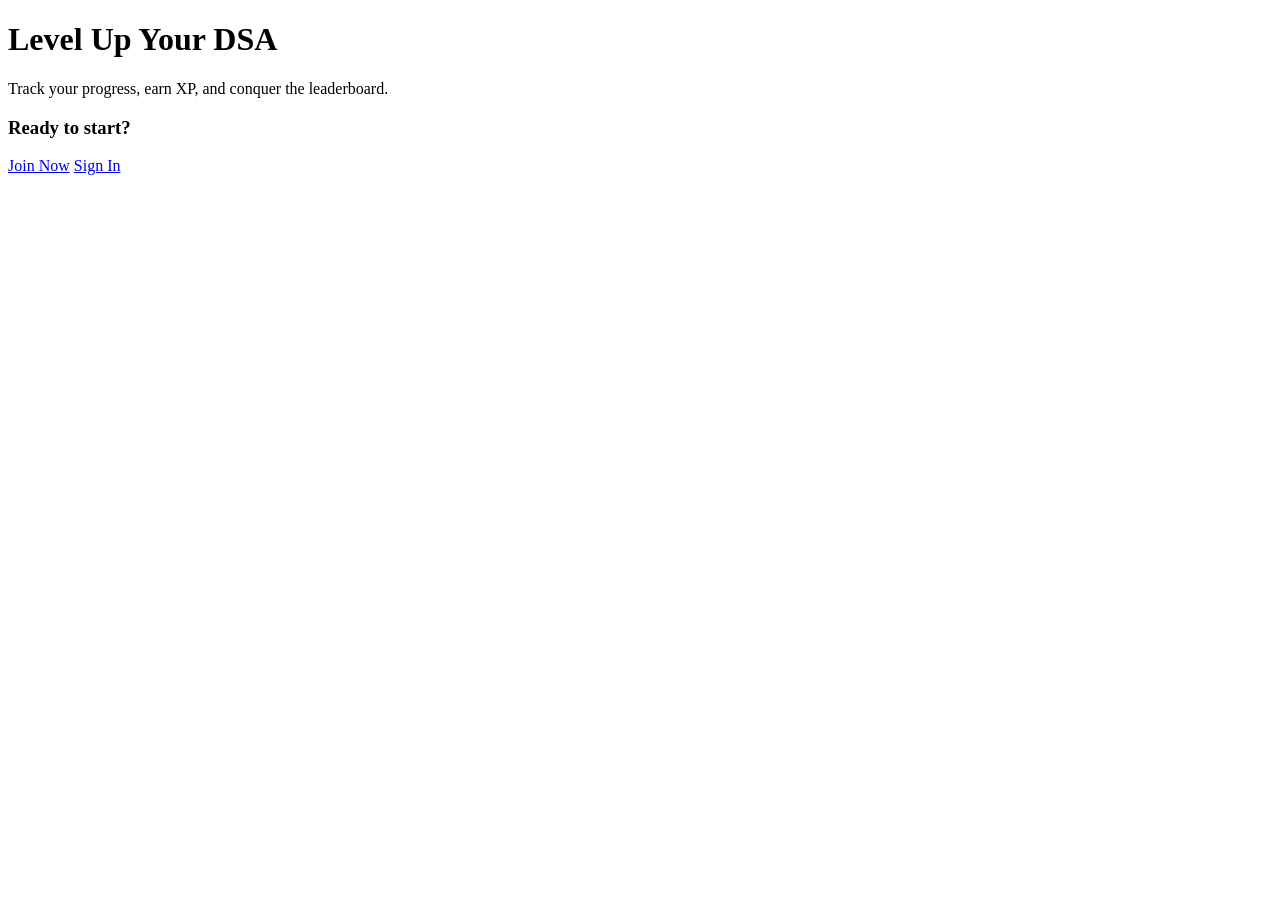
<file: target/classes/templates/index.html>
<!DOCTYPE html>
<html xmlns:th="http://www.thymeleaf.org">
<head th:replace="~{layout :: head('DSA Quest - Home')}"></head>
<body class="d-flex flex-column min-vh-100">
    <div th:replace="~{layout :: sidebar}"></div>
    <main class="container py-5 text-center">
        <h1 class="display-4 fw-bold text-primary mb-3">Level Up Your DSA</h1>
        <p class="lead mb-5">Track your progress, earn XP, and conquer the leaderboard.</p>
        <div class="card p-5 shadow-sm border-0 bg-white mx-auto" style="max-width: 600px;">
            <h3>Ready to start?</h3>
            <div class="mt-4">
                <a href="/register" class="btn btn-primary btn-lg px-5 me-2">Join Now</a>
                <a href="/login" class="btn btn-outline-primary btn-lg px-5">Sign In</a>
            </div>
        </div>
    </main>
</body>
</html>
</file>
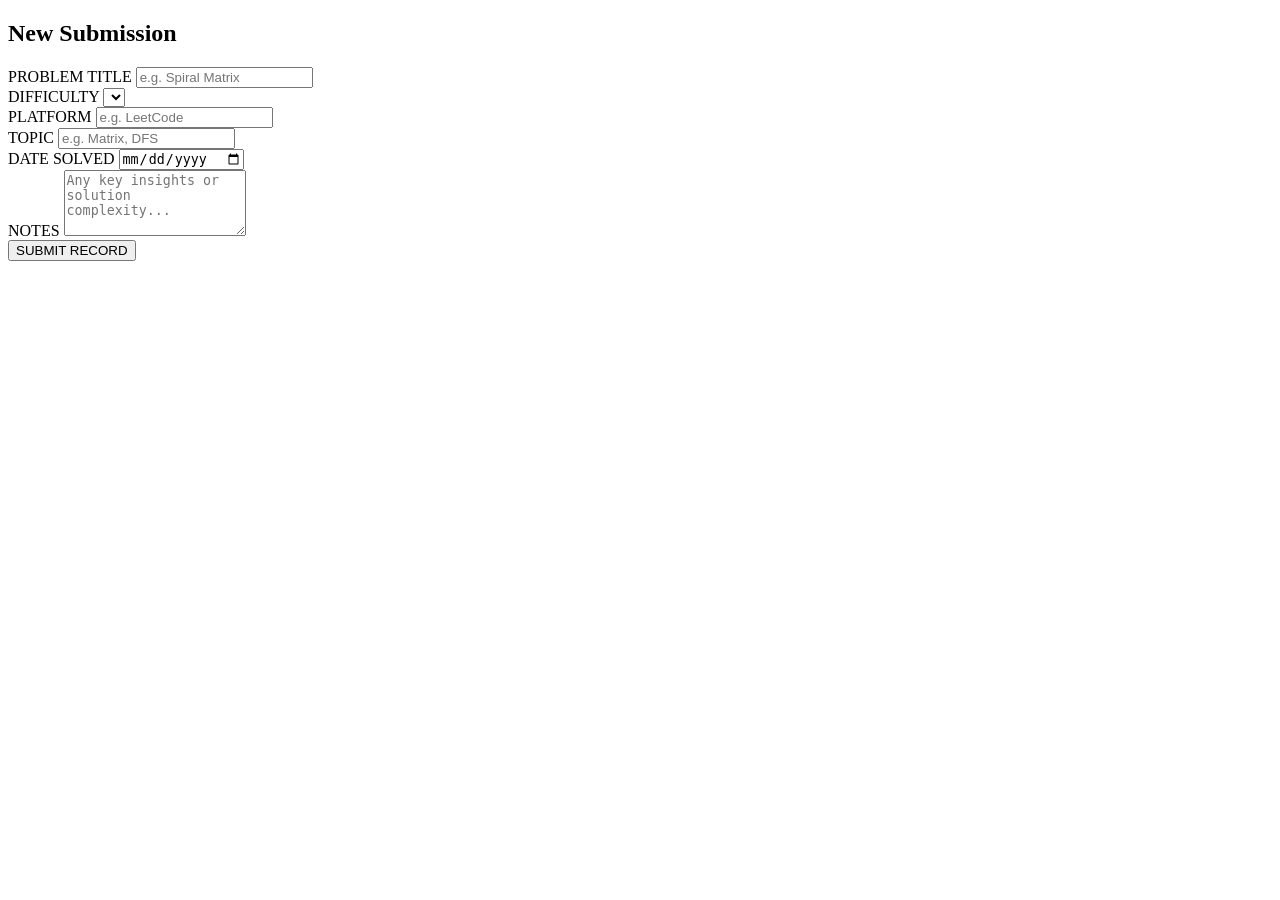
<file: target/classes/templates/add-problem.html>
<!DOCTYPE html>
<html xmlns:th="http://www.thymeleaf.org">
<head th:replace="~{layout :: head('Log Problem - DSA Quest')}"></head>
<body>
    <div th:replace="~{layout :: sidebar}"></div>
    
    <main class="main-content">
        <div class="row justify-content-center">
            <div class="col-md-8 col-lg-6">
                <div class="d-flex align-items-center mb-4">
                    <a href="/dashboard" class="btn btn-link text-secondary me-3"><i class="bi bi-chevron-left"></i></a>
                    <h2 class="fw-bold mb-0">New Submission</h2>
                </div>

                <div class="glass-card">
                    <form th:action="@{/problems/add}" th:object="${problem}" method="post">
                        <div class="mb-4">
                            <label class="form-label text-secondary small fw-bold">PROBLEM TITLE</label>
                            <input type="text" th:field="*{title}" class="form-control bg-dark border-secondary text-white" th:classappend="${#fields.hasErrors('title')} ? 'is-invalid' : ''" placeholder="e.g. Spiral Matrix" required>
                            <div class="invalid-feedback text-danger small mt-1" th:if="${#fields.hasErrors('title')}" th:errors="*{title}"></div>
                        </div>
                        
                        <div class="row mb-4">
                            <div class="col-md-6">
                                <label class="form-label text-secondary small fw-bold">DIFFICULTY</label>
                                <select th:field="*{difficulty}" class="form-select bg-dark border-secondary text-white" th:classappend="${#fields.hasErrors('difficulty')} ? 'is-invalid' : ''" required>
                                    <option th:each="diff : ${difficulties}" th:value="${diff}" th:text="${diff}"></option>
                                </select>
                                <div class="invalid-feedback text-danger small mt-1" th:if="${#fields.hasErrors('difficulty')}" th:errors="*{difficulty}"></div>
                            </div>
                            <div class="col-md-6">
                                <label class="form-label text-secondary small fw-bold">PLATFORM</label>
                                <input type="text" th:field="*{platform}" class="form-control bg-dark border-secondary text-white" placeholder="e.g. LeetCode">
                            </div>
                        </div>

                        <div class="row mb-4">
                            <div class="col-md-6">
                                <label class="form-label text-secondary small fw-bold">TOPIC</label>
                                <input type="text" th:field="*{topic}" class="form-control bg-dark border-secondary text-white" placeholder="e.g. Matrix, DFS">
                            </div>
                            <div class="col-md-6">
                                <label class="form-label text-secondary small fw-bold">DATE SOLVED</label>
                                <input type="date" th:field="*{solvedDate}" class="form-control bg-dark border-secondary text-white" th:classappend="${#fields.hasErrors('solvedDate')} ? 'is-invalid' : ''" required>
                                <div class="invalid-feedback text-danger small mt-1" th:if="${#fields.hasErrors('solvedDate')}" th:errors="*{solvedDate}"></div>
                            </div>
                        </div>

                        <div class="mb-4">
                            <label class="form-label text-secondary small fw-bold">NOTES</label>
                            <textarea th:field="*{notes}" class="form-control bg-dark border-secondary text-white" rows="4" placeholder="Any key insights or solution complexity..."></textarea>
                        </div>

                        <div class="d-grid mt-5">
                            <button type="submit" class="btn btn-primary py-3 fw-bold">SUBMIT RECORD</button>
                        </div>
                        
                        <!-- Problem Link Hidden but kept in object if needed by backend -->
                        <input type="hidden" th:field="*{problemLink}" value="">
                    </form>
                </div>
            </div>
        </div>
    </main>

    <style>
        .form-control:focus, .form-select:focus {
            background-color: var(--sidebar-bg);
            border-color: var(--primary);
            box-shadow: 0 0 0 0.25rem var(--primary-glow);
            color: white;
        }
    </style>
</body>
</html>
</file>
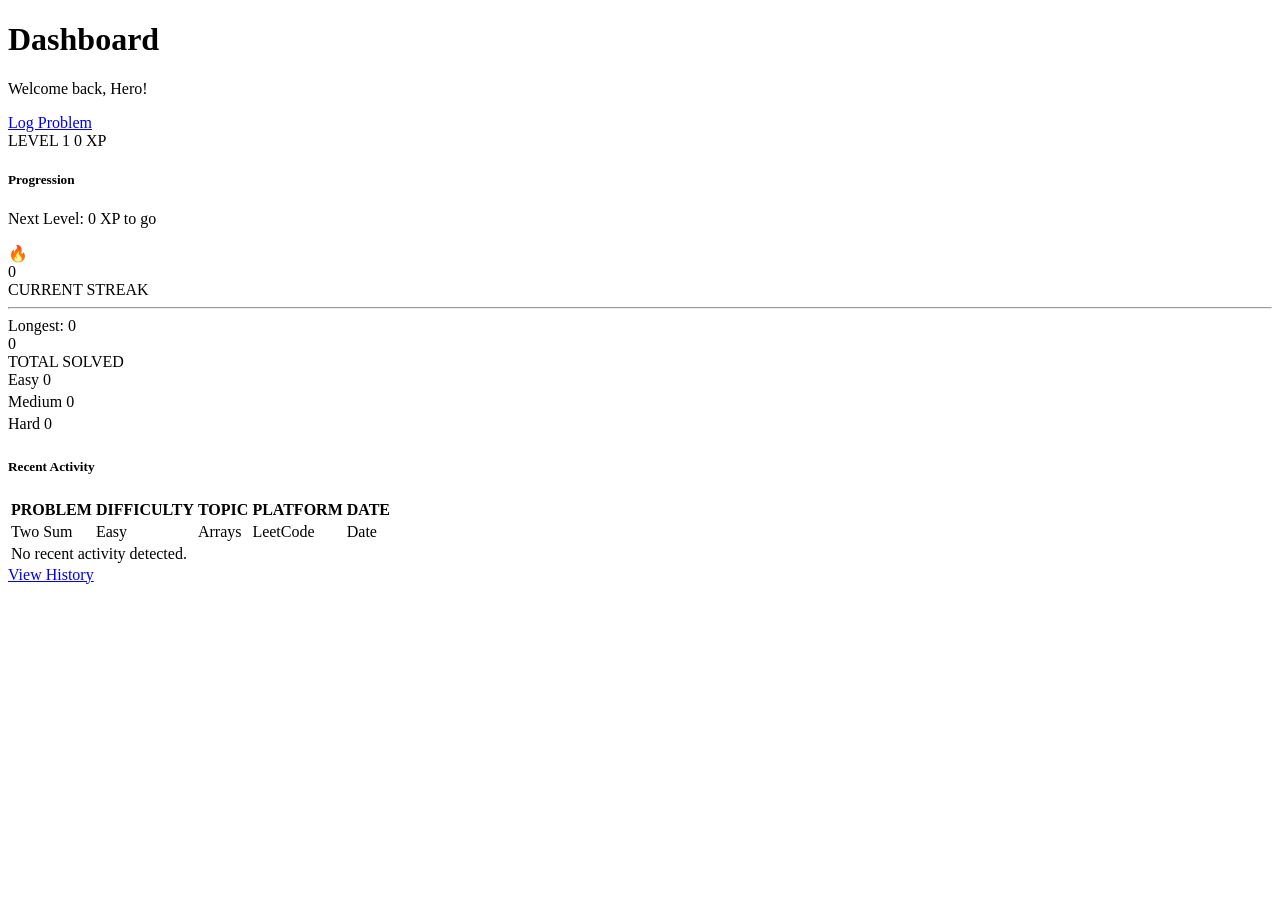
<file: target/classes/templates/dashboard.html>
<!DOCTYPE html>
<html xmlns:th="http://www.thymeleaf.org">
<head th:replace="~{layout :: head('Dashboard - DSA Quest')}"></head>
<body>
    <div th:replace="~{layout :: sidebar}"></div>
    
    <main class="main-content">
        <div class="d-flex justify-content-between align-items-center mb-5">
            <div>
                <h1 class="fw-bold mb-1">Dashboard</h1>
                <p class="text-secondary mb-0">Welcome back, <span th:text="${user.username}" class="text-primary">Hero</span>!</p>
            </div>
            <a href="/problems/add" class="btn btn-primary px-4">
                <i class="bi bi-plus-lg me-2"></i> Log Problem
            </a>
        </div>

        <div class="row g-4 mb-5">
            <!-- XP & Level Card -->
            <div class="col-md-4">
                <div class="glass-card h-100">
                    <div class="d-flex justify-content-between mb-3">
                        <span class="text-secondary fw-bold small">LEVEL <span th:text="${user.currentLevel}">1</span></span>
                        <span class="text-primary fw-bold small"><span th:text="${user.totalXp}">0</span> XP</span>
                    </div>
                    <h5 class="fw-bold mb-3">Progression</h5>
                    <div class="progress-container">
                        <div class="progress-bar" th:style="'width: ' + (${user.totalXp} % 100) + '%'"></div>
                    </div>
                    <p class="text-secondary small">Next Level: <span th:text="100 - (${user.totalXp} % 100)">0</span> XP to go</p>
                </div>
            </div>
            
            <!-- Streak Card -->
            <div class="col-md-4">
                <div class="glass-card h-100 d-flex flex-column justify-content-center text-center">
                    <div class="display-5 mb-2">🔥</div>
                    <div class="stat-value" th:text="${user.currentStreak}">0</div>
                    <div class="text-secondary small fw-bold">CURRENT STREAK</div>
                    <hr class="border-secondary opacity-25 w-50 mx-auto">
                    <div class="text-secondary small">Longest: <span th:text="${user.longestStreak}">0</span></div>
                </div>
            </div>
            
            <!-- Solved Count Card -->
            <div class="col-md-4">
                <div class="glass-card h-100">
                    <div class="stat-value mb-1" th:text="${user.totalProblemsSolved}">0</div>
                    <div class="text-secondary small fw-bold mb-4">TOTAL SOLVED</div>
                    
                    <div class="d-flex justify-content-between mb-2">
                        <span class="small text-success">Easy</span>
                        <span class="small fw-bold" th:text="${easyCount}">0</span>
                    </div>
                    <div class="progress-container mb-3" style="height: 4px;">
                        <div class="progress-bar bg-success" th:style="'width: ' + (${user.totalProblemsSolved > 0 ? (easyCount*100/user.totalProblemsSolved) : 0}) + '%'"></div>
                    </div>
                    
                    <div class="d-flex justify-content-between mb-2">
                        <span class="small text-warning">Medium</span>
                        <span class="small fw-bold" th:text="${mediumCount}">0</span>
                    </div>
                    <div class="progress-container mb-3" style="height: 4px;">
                        <div class="progress-bar bg-warning" th:style="'width: ' + (${user.totalProblemsSolved > 0 ? (mediumCount*100/user.totalProblemsSolved) : 0}) + '%'"></div>
                    </div>
                    
                    <div class="d-flex justify-content-between mb-2">
                        <span class="small text-danger">Hard</span>
                        <span class="small fw-bold" th:text="${hardCount}">0</span>
                    </div>
                    <div class="progress-container" style="height: 4px;">
                        <div class="progress-bar bg-danger" th:style="'width: ' + (${user.totalProblemsSolved > 0 ? (hardCount*100/user.totalProblemsSolved) : 0}) + '%'"></div>
                    </div>
                </div>
            </div>
        </div>

        <div class="glass-card">
            <h5 class="fw-bold mb-4">Recent Activity</h5>
            <div class="table-responsive">
                <table class="custom-table">
                    <thead>
                        <tr>
                            <th>PROBLEM</th>
                            <th>DIFFICULTY</th>
                            <th>TOPIC</th>
                            <th>PLATFORM</th>
                            <th>DATE</th>
                        </tr>
                    </thead>
                    <tbody>
                        <tr th:each="p : ${recentProblems}">
                            <td class="fw-bold" th:text="${p.title}">Two Sum</td>
                            <td>
                                <span class="badge-dsa" 
                                      th:classappend="${p.difficulty == T(com.dsaquest.entity.Difficulty).Easy ? 'badge-easy' : (p.difficulty == T(com.dsaquest.entity.Difficulty).Hard ? 'badge-hard' : 'badge-medium')}" 
                                      th:text="${p.difficulty}">Easy</span>
                            </td>
                            <td th:text="${p.topic}">Arrays</td>
                            <td class="text-secondary" th:text="${p.platform}">LeetCode</td>
                            <td class="text-secondary" th:text="${#temporals.format(p.solvedDate, 'MMM dd, yyyy')}">Date</td>
                        </tr>
                        <tr th:if="${#lists.isEmpty(recentProblems)}">
                            <td colspan="5" class="text-center py-5 text-secondary">No recent activity detected.</td>
                        </tr>
                    </tbody>
                </table>
            </div>
            <div class="text-center mt-3">
                <a href="/problems" class="btn btn-link text-primary text-decoration-none small fw-bold">View History <i class="bi bi-chevron-right ms-1"></i></a>
            </div>
        </div>
    </main>
</body>
</html>
</file>
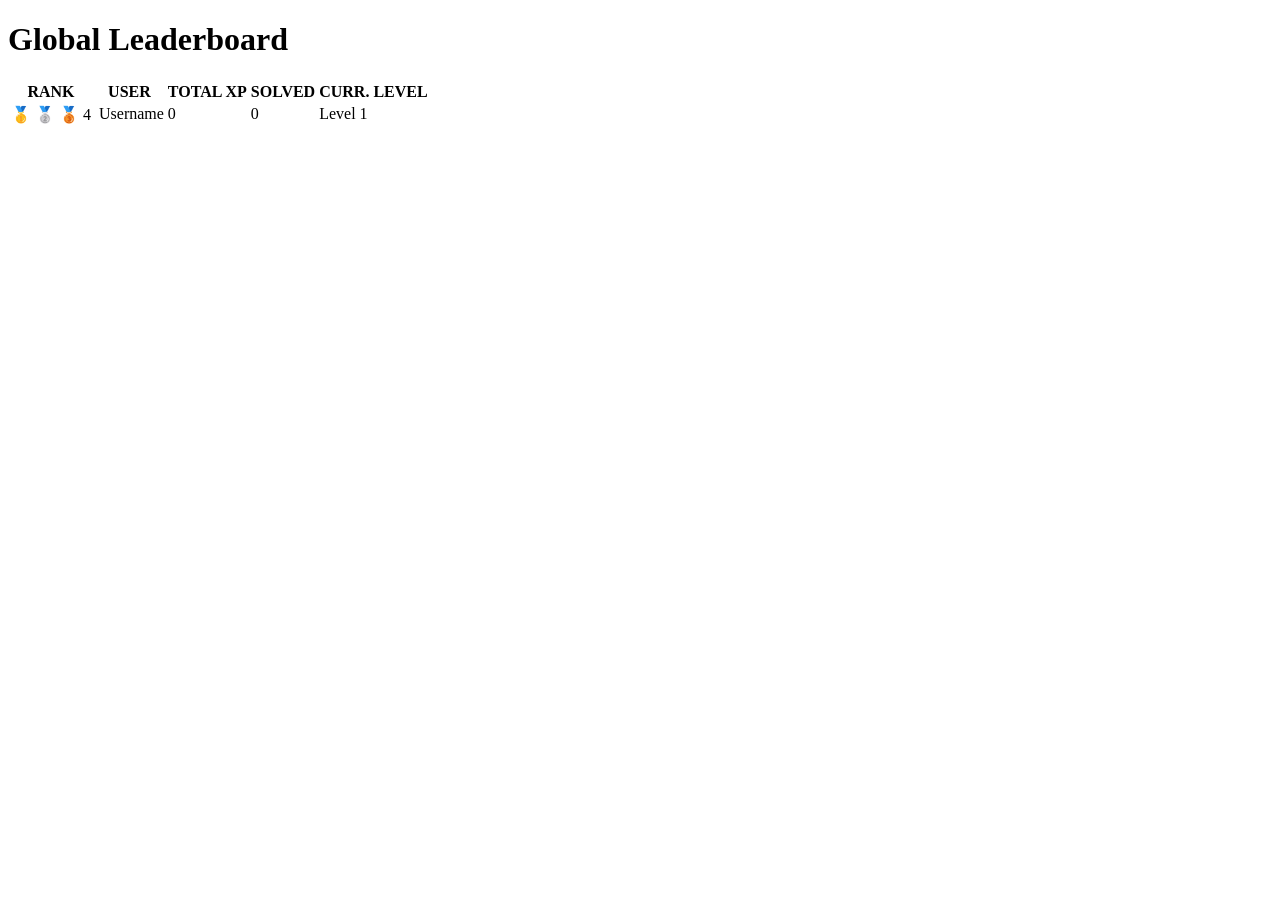
<file: target/classes/templates/leaderboard.html>
<!DOCTYPE html>
<html xmlns:th="http://www.thymeleaf.org">
<head th:replace="~{layout :: head('Leaderboard - DSA Quest')}"></head>
<body>
    <div th:replace="~{layout :: sidebar}"></div>
    
    <main class="main-content">
        <h1 class="fw-bold mb-5">Global Leaderboard</h1>

        <div class="glass-card">
            <div class="table-responsive">
                <table class="custom-table">
                    <thead>
                        <tr>
                            <th class="ps-4">RANK</th>
                            <th>USER</th>
                            <th>TOTAL XP</th>
                            <th>SOLVED</th>
                            <th>CURR. LEVEL</th>
                        </tr>
                    </thead>
                    <tbody>
                        <tr th:each="u, iter : ${users}">
                            <td class="ps-4">
                                <span th:if="${iter.count == 1}" class="fs-4">🥇</span>
                                <span th:if="${iter.count == 2}" class="fs-4">🥈</span>
                                <span th:if="${iter.count == 3}" class="fs-4">🥉</span>
                                <span th:if="${iter.count > 3}" class="fw-bold text-secondary" th:text="${iter.count}">4</span>
                            </td>
                            <td>
                                <div class="d-flex align-items-center">
                                    <img th:src="'https://ui-avatars.com/api/?name=' + ${u.username} + '&size=32&background=58a6ff&color=fff'" class="rounded-circle me-3">
                                    <span class="fw-bold" th:text="${u.username}">Username</span>
                                </div>
                            </td>
                            <td class="fw-bold text-primary" th:text="${u.totalXp}">0</td>
                            <td th:text="${u.totalProblemsSolved}">0</td>
                            <td>
                                <span class="badge-dsa bg-primary bg-opacity-10 text-primary" th:text="'LEVEL ' + ${u.currentLevel}">Level 1</span>
                            </td>
                        </tr>
                    </tbody>
                </table>
            </div>
        </div>
    </main>
</body>
</html>
</file>
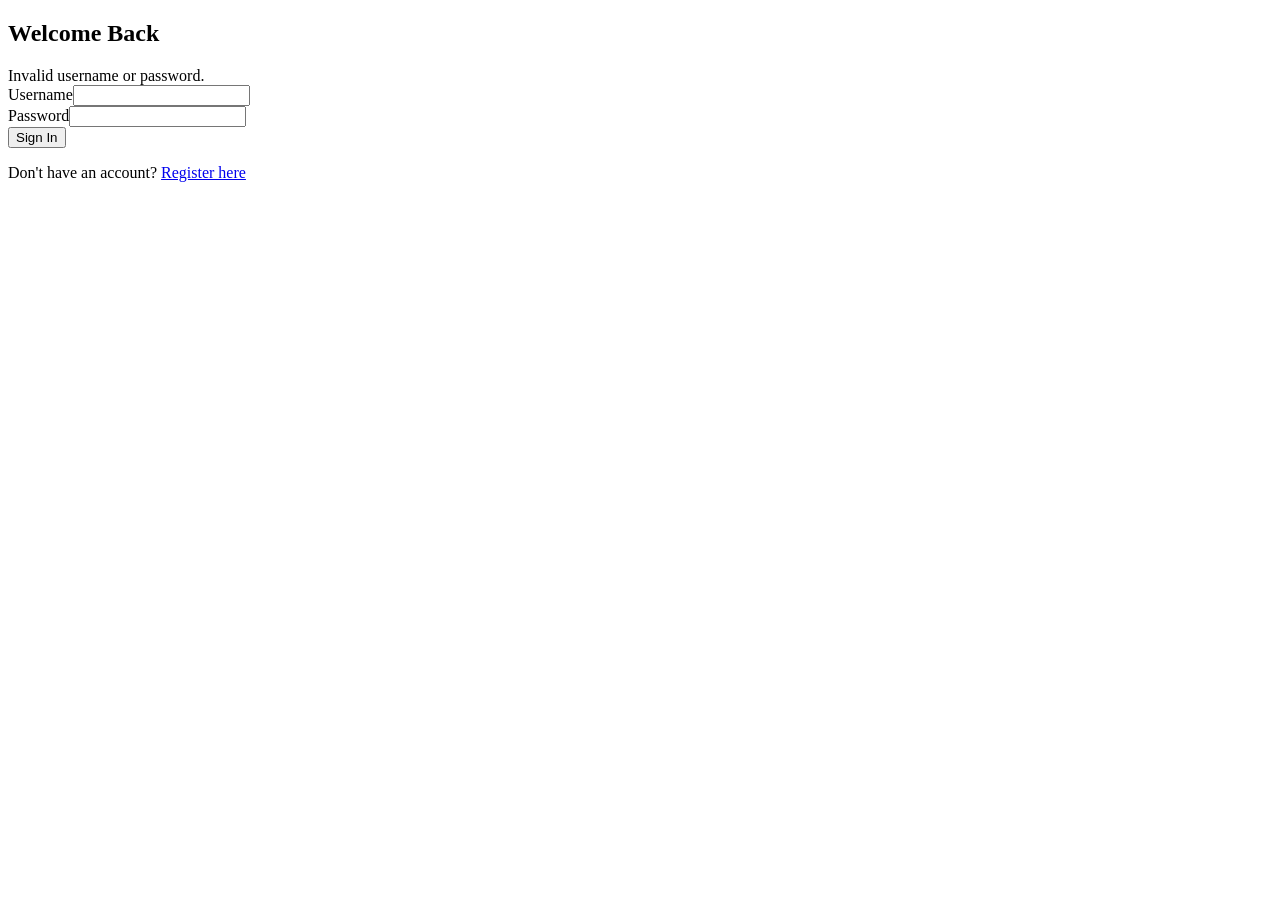
<file: target/classes/templates/login.html>
<!DOCTYPE html>
<html xmlns:th="http://www.thymeleaf.org">
<head th:replace="~{layout :: head('Login - DSA Quest')}"></head>
<body class="d-flex flex-column min-vh-100 bg-light">
    <div th:replace="~{layout :: sidebar}"></div>
    <main class="container py-5">
        <div class="row justify-content-center">
            <div class="col-md-5">
                <div class="card p-4 shadow border-0">
                    <h2 class="text-center mb-4">Welcome Back</h2>
                    <div th:if="${param.error}" class="alert alert-danger px-3 py-2 small">Invalid username or password.</div>
                    <form th:action="@{/login}" method="post">
                        <div class="mb-3"><label class="form-label">Username</label><input type="text" name="username" class="form-control" required></div>
                        <div class="mb-3"><label class="form-label">Password</label><input type="password" name="password" class="form-control" required></div>
                        <button type="submit" class="btn btn-primary w-100">Sign In</button>
                    </form>
                    <p class="text-center mt-3 text-muted small">Don't have an account? <a href="/register">Register here</a></p>
                </div>
            </div>
        </div>
    </main>
</body>
</html>
</file>
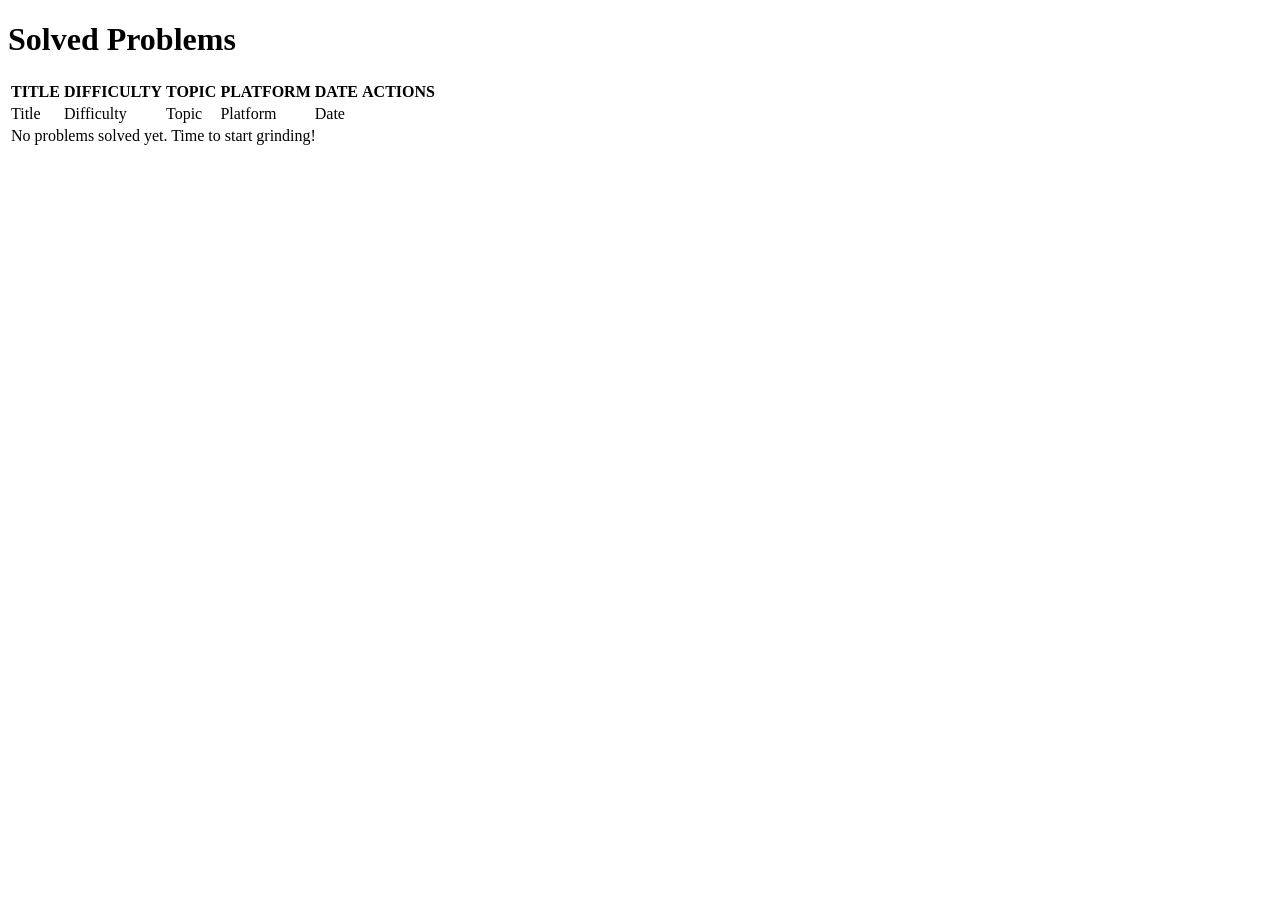
<file: target/classes/templates/problems-list.html>
<!DOCTYPE html>
<html xmlns:th="http://www.thymeleaf.org">
<head th:replace="~{layout :: head('Solved Problems - DSA Quest')}"></head>
<body>
    <div th:replace="~{layout :: sidebar}"></div>
    
    <main class="main-content">
        <div class="d-flex justify-content-between align-items-center mb-5">
            <h1 class="fw-bold mb-0">Solved Problems</h1>
            <a href="/problems/add" class="btn btn-primary px-4">
                <i class="bi bi-plus-lg"></i>
            </a>
        </div>

        <div class="glass-card">
            <div class="table-responsive">
                <table class="custom-table">
                    <thead>
                        <tr>
                            <th>TITLE</th>
                            <th>DIFFICULTY</th>
                            <th>TOPIC</th>
                            <th>PLATFORM</th>
                            <th>DATE</th>
                            <th>ACTIONS</th>
                        </tr>
                    </thead>
                    <tbody>
                        <tr th:each="p : ${problems}">
                            <td class="fw-bold" th:text="${p.title}">Title</td>
                            <td>
                                <span class="badge-dsa" 
                                      th:classappend="${p.difficulty == T(com.dsaquest.entity.Difficulty).Easy ? 'badge-easy' : (p.difficulty == T(com.dsaquest.entity.Difficulty).Hard ? 'badge-hard' : 'badge-medium')}" 
                                      th:text="${p.difficulty}">Difficulty</span>
                            </td>
                            <td th:text="${p.topic}">Topic</td>
                            <td class="text-secondary" th:text="${p.platform}">Platform</td>
                            <td class="text-secondary" th:text="${#temporals.format(p.solvedDate, 'MMM dd, yyyy')}">Date</td>
                            <td>
                                <a th:href="@{'/problems/delete/' + ${p.id}}" class="text-danger p-2" onclick="return confirm('Archive this record?')">
                                    <i class="bi bi-trash3"></i>
                                </a>
                            </td>
                        </tr>
                        <tr th:if="${#lists.isEmpty(problems)}">
                            <td colspan="6" class="text-center py-5 text-secondary">No problems solved yet. Time to start grinding!</td>
                        </tr>
                    </tbody>
                </table>
            </div>
        </div>
    </main>
</body>
</html>
</file>
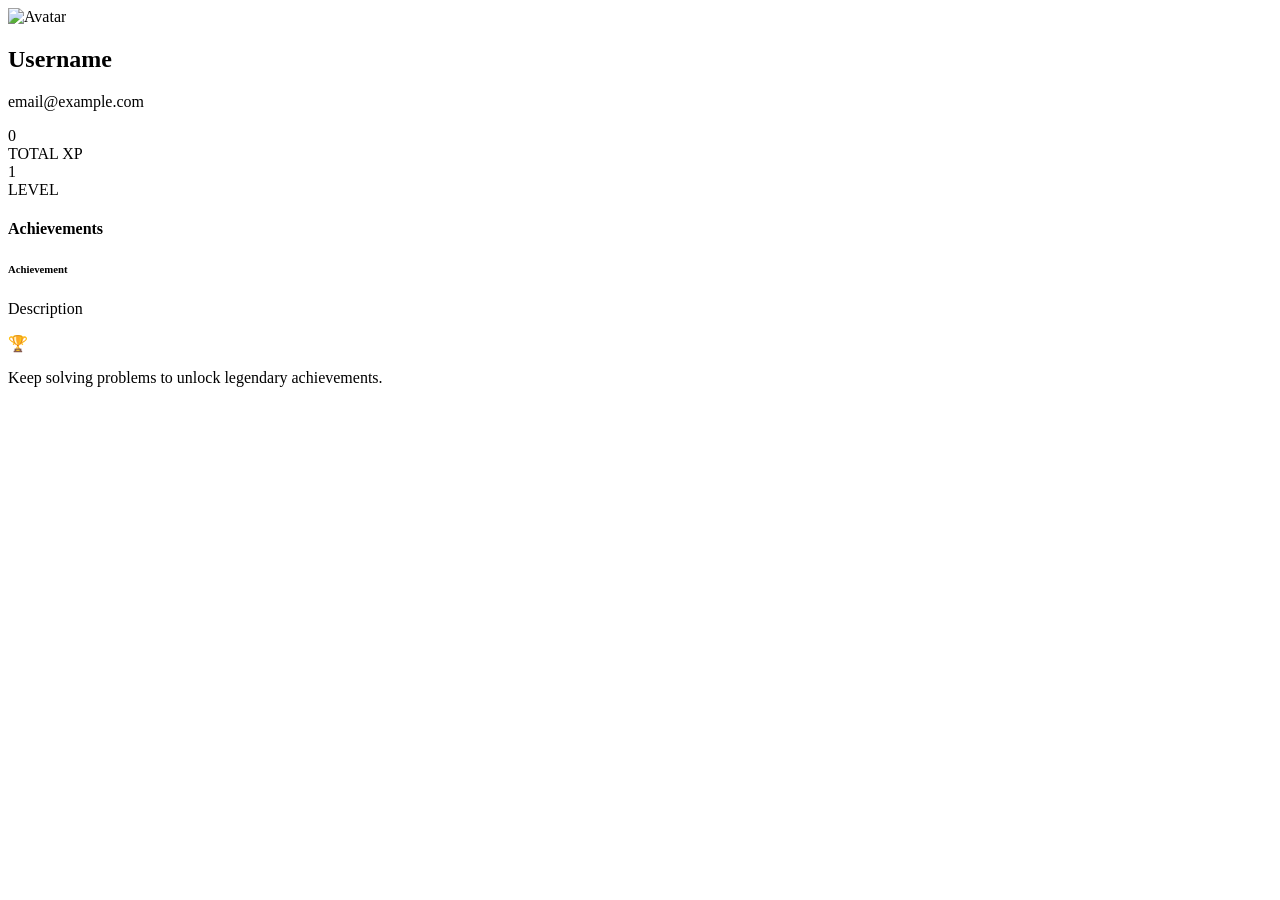
<file: target/classes/templates/profile.html>
<!DOCTYPE html>
<html xmlns:th="http://www.thymeleaf.org">
<head th:replace="~{layout :: head('Profile - DSA Quest')}"></head>
<body>
    <div th:replace="~{layout :: sidebar}"></div>
    
    <main class="main-content">
        <div class="row g-5">
            <div class="col-md-4">
                <div class="glass-card text-center py-5">
                    <img th:src="'https://ui-avatars.com/api/?name=' + ${user.username} + '&background=58a6ff&color=fff&size=128'" class="rounded-circle mb-4 border border-secondary border-4" alt="Avatar">
                    <h2 class="fw-bold mb-1" th:text="${user.username}">Username</h2>
                    <p class="text-secondary mb-4" th:text="${user.email}">email@example.com</p>
                    
                    <div class="d-flex justify-content-around mt-4 pt-3 border-top border-secondary">
                        <div>
                            <div class="fw-bold text-primary fs-4" th:text="${user.totalXp}">0</div>
                            <div class="small text-secondary fw-bold">TOTAL XP</div>
                        </div>
                        <div>
                            <div class="fw-bold text-primary fs-4" th:text="${user.currentLevel}">1</div>
                            <div class="small text-secondary fw-bold">LEVEL</div>
                        </div>
                    </div>
                </div>
            </div>
            
            <div class="col-md-8">
                <div class="glass-card h-100">
                    <h4 class="fw-bold mb-4 d-flex align-items-center">
                        <i class="bi bi-patch-check-fill text-primary me-2"></i>
                        Achievements
                    </h4>
                    
                    <div class="row g-3">
                        <div th:each="ua : ${user.userAchievements}" class="col-lg-6">
                            <div class="p-4 rounded-3 border border-secondary d-flex align-items-center bg-dark" style="transition: transform 0.2s;">
                                <div class="bg-primary bg-opacity-10 p-3 rounded-circle me-4 fs-2 text-primary">
                                    <i class="bi bi-award"></i>
                                </div>
                                <div>
                                    <h6 class="fw-bold mb-1" th:text="${ua.achievement.name}">Achievement</h6>
                                    <p class="text-secondary small mb-0" th:text="${ua.achievement.description}">Description</p>
                                    <small class="text-primary fw-bold" th:text="${#temporals.format(ua.earnedDate, 'MMM dd, yyyy')}"></small>
                                </div>
                            </div>
                        </div>
                        <div th:if="${#lists.isEmpty(user.userAchievements)}" class="col-12 py-5 text-center">
                            <div class="text-secondary mb-3 fs-1 opacity-25">🏆</div>
                            <p class="text-secondary">Keep solving problems to unlock legendary achievements.</p>
                        </div>
                    </div>
                </div>
            </div>
        </div>
    </main>
</body>
</html>
</file>
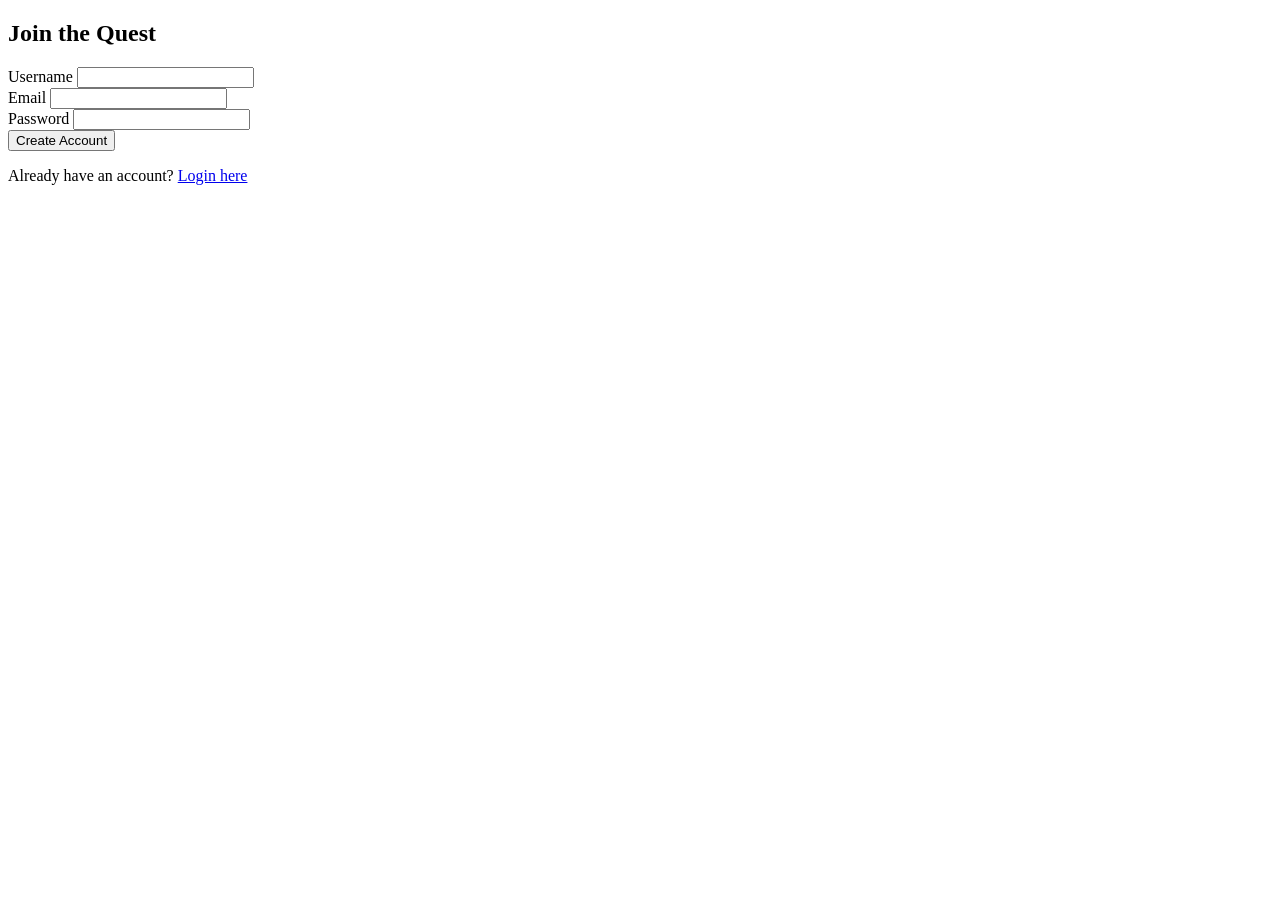
<file: target/classes/templates/register.html>
<!DOCTYPE html>
<html xmlns:th="http://www.thymeleaf.org">
<head th:replace="~{layout :: head('Register - DSA Quest')}"></head>
<body class="d-flex flex-column min-vh-100 bg-light">
    <div th:replace="~{layout :: sidebar}"></div>
    <main class="container py-5">
        <div class="row justify-content-center">
            <div class="col-md-5">
                <div class="card p-4 shadow border-0">
                    <h2 class="text-center mb-4">Join the Quest</h2>
                    <form th:action="@{/register}" th:object="${user}" method="post">
                        <div class="mb-3">
                            <label class="form-label">Username</label>
                            <input type="text" th:field="*{username}" class="form-control" th:classappend="${#fields.hasErrors('username')} ? 'is-invalid' : ''" required>
                            <div class="invalid-feedback" th:if="${#fields.hasErrors('username')}" th:errors="*{username}"></div>
                        </div>
                        <div class="mb-3">
                            <label class="form-label">Email</label>
                            <input type="email" th:field="*{email}" class="form-control" th:classappend="${#fields.hasErrors('email')} ? 'is-invalid' : ''" required>
                            <div class="invalid-feedback" th:if="${#fields.hasErrors('email')}" th:errors="*{email}"></div>
                        </div>
                        <div class="mb-3">
                            <label class="form-label">Password</label>
                            <input type="password" th:field="*{password}" class="form-control" th:classappend="${#fields.hasErrors('password')} ? 'is-invalid' : ''" required>
                            <div class="invalid-feedback" th:if="${#fields.hasErrors('password')}" th:errors="*{password}"></div>
                        </div>
                        <button type="submit" class="btn btn-primary w-100">Create Account</button>
                    </form>
                    <p class="text-center mt-3 text-muted small">Already have an account? <a href="/login">Login here</a></p>
                </div>
            </div>
        </div>
    </main>
</body>
</html>
</file>
